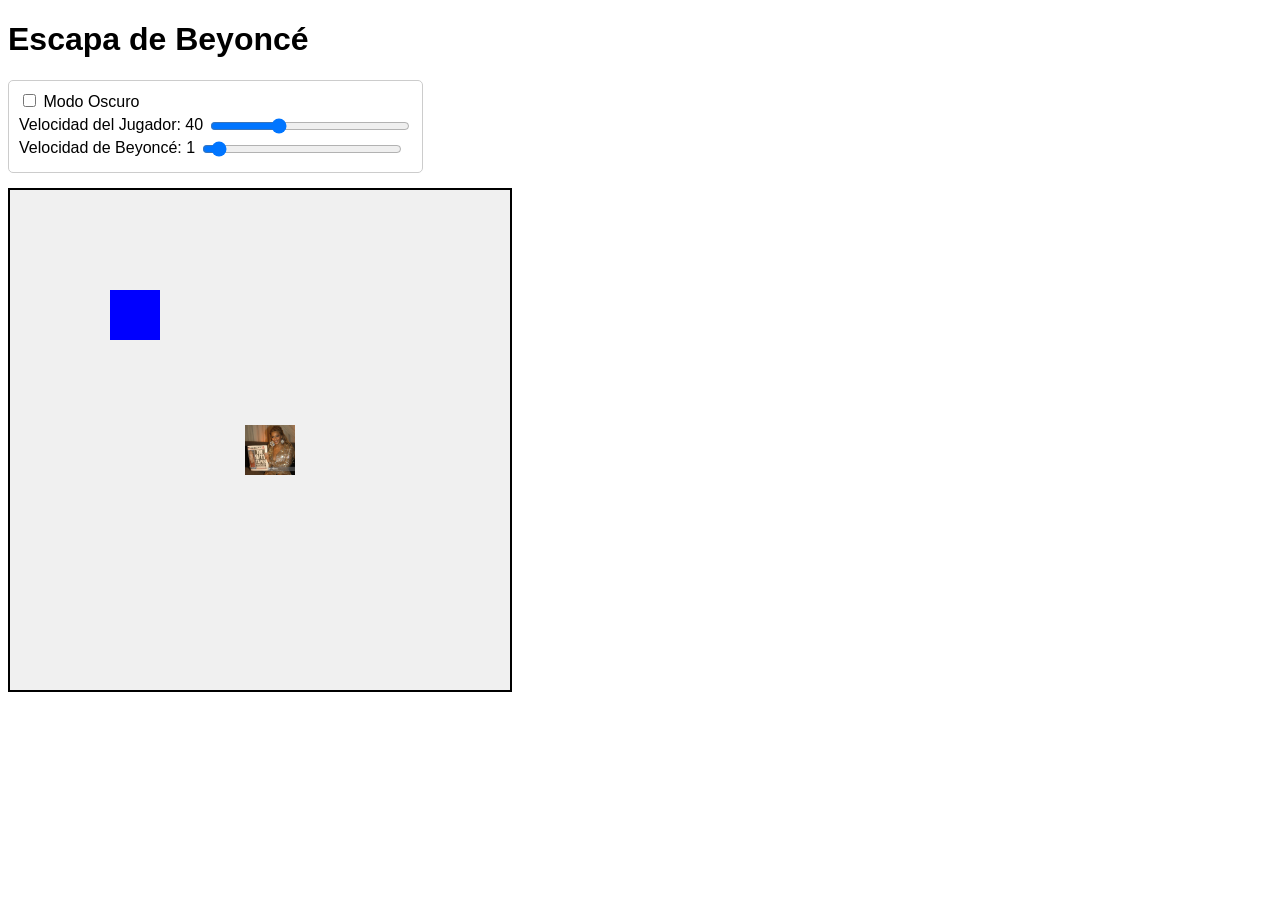
<file: index.html>
<!DOCTYPE html>
<html>
<head>
    <meta charset="utf-8">
    <meta name="viewport" content="width=device-width, initial-scale=1">
    <link rel="stylesheet" type="text/css" href="app.css">
    <title>Escapa de Beyoncé</title>
</head>
<body>

    <h1>Escapa de Beyoncé</h1>

    <div id="config-panel">
        <label>
            <input type="checkbox" id="dark-mode-toggle"> Modo Oscuro
        </label>
        <br>
        <label for="player-speed">Velocidad del Jugador: <span id="player-speed-value">40</span></label>
        <input type="range" id="player-speed" min="10" max="100" value="40" step="5">
        <br>
        <label for="enemy-speed">Velocidad de Beyoncé: <span id="enemy-speed-value">1</span></label>
        <input type="range" id="enemy-speed" min="0.5" max="10" value="1" step="0.5">
    </div>

    <div id="game-area">
        <div id="player" class="character"></div>
        <div id="beyonce" class="character"></div>
    </div>

    <script type="text/javascript" src="app.js"></script>

</body>
</html>
</file>
<file: app.css>
body {
    font-family: sans-serif;
    transition: background-color 0.3s, color 0.3s;
}

body.dark-mode {
    background-color: #222;
    color: #fff;
}

#config-panel {
    margin-bottom: 15px;
    padding: 10px;
    border: 1px solid #ccc;
    border-radius: 5px;
    display: inline-block;
    background-color: rgba(255, 255, 255, 0.1);
}

body.dark-mode #config-panel {
    border-color: #555;
}

#config-panel label {
    display: inline-block;
    margin-bottom: 5px;
}

#config-panel input[type="range"] {
    width: 200px;
    vertical-align: middle;
}

#game-area {
    width: 500px;
    height: 500px;
    position: relative;
    background-color: #f0f0f0;
    border: 2px solid #000;
    transition: background-color 0.3s;
}

body.dark-mode #game-area {
    background-color: #333;
    border-color: #fff;
}

.character {
    width: 50px;
    height: 50px;
    position: absolute;
}

#player {
    background-color: blue;
}

#beyonce {
    background-image: url('assets/BeyonSEX.png');
    background-size: cover;
}
</file>
